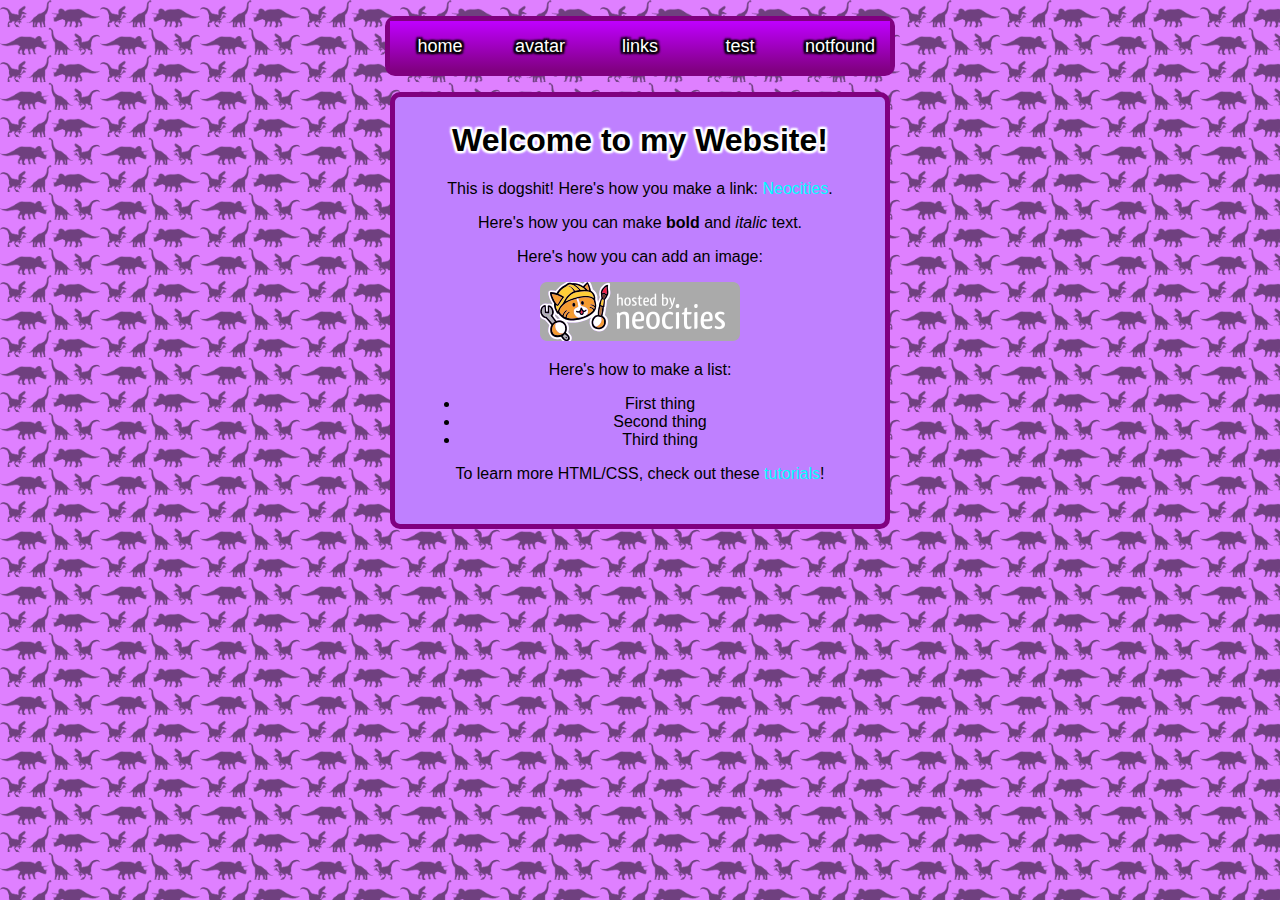
<file: index.html>
<!DOCTYPE html>
<html>
  <head>
    <meta charset="UTF-8">
    <meta name="viewport" content="width=device-width, initial-scale=1.0">
    <title>The web site of dinosour</title>
    <!-- The style.css file allows you to change the look of your web pages.
         If you include the next line in all your web pages, they will all share the same look.
         This makes it easier to make new pages for your site. -->
    <link href="assets/styles/default.css" rel="stylesheet" type="text/css" media="screen">
    <link href="assets/styles/dark.css" rel="stylesheet" type="text/css" media="only screen and (prefers-color-scheme: dark)">
  </head>
  <body>
    <div id="bg"></div>
    <iframe src="pages/navbar.html" title="navbar"></iframe>
    <div class="lighttest">
      <h1 class="str1">Welcome to my Website!</h1>
  
      <p>This is dogshit! Here's how you make a link: <a href="https://neocities.org">Neocities</a>.</p>
  
      <p>Here's how you can make <strong>bold</strong> and <em>italic</em> text.</p>
  
      <p>Here's how you can add an image:</p>
      <img src="assets/images/neocities.png" style="float:none;">
  
      <p>Here's how to make a list:</p>
  
      <ul>
        <li>First thing</li>
        <li>Second thing</li>
        <li>Third thing</li>
      </ul>
  
      <p>To learn more HTML/CSS, check out these <a href="https ://neocities.org/tutorials">tutorials</a>!</p>
    </div>
    <br>
  </body>
</html>
</file>
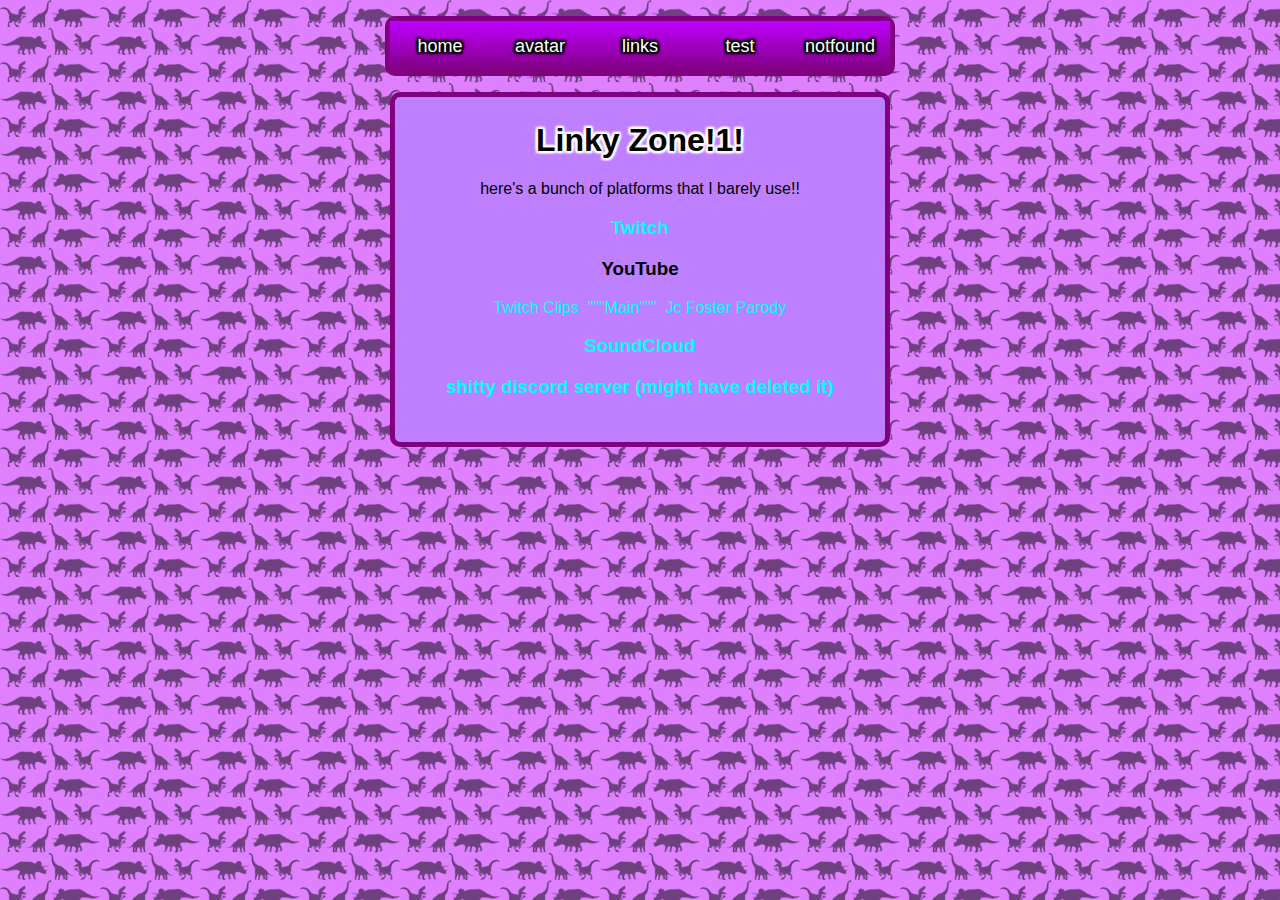
<file: pages/links.html>
<!DOCTYPE html>
<html>
    <head>
        <meta charset="UTF-8">
        <meta name="viewport" content="width=device-width, initial-scale=1.0">
        <title>Dino's Links</title>
        <link href="../assets/styles/default.css" rel="stylesheet" type="text/css" media="screen">
        <link href="../assets/styles/dark.css" rel="stylesheet" type="text/css" media="only screen and (prefers-color-scheme: dark)">
    </head>
    <body>
        <div id="bg"></div>
        <iframe src="navbar.html" title="navbar"></iframe>
        <div>
            <h1 class="str1">Linky Zone!1!</h1>

            <p>here's a bunch of platforms that I barely use!!</p>
            <a href="https://www.twitch.tv/dinosour609"     target="_blank"><h3>Twitch</h3></a>
            <h3>YouTube</h3>
            <a href="https://www.youtube.com/@dinosour609" target="_blank">Twitch Clips</a>&nbsp;
            <a href="https://www.youtube.com/@djastrobrando8222" target="_blank">"""Main"""</a>&nbsp;
            <a href="https://www.youtube.com/@jcfister" target="_blank">Jc Foster Parody</a>
            <a href="https://soundcloud.com/dwin_dle" target="_blank"><h3>SoundCloud</h3></a>
            <a href="https://discord.com/invite/zSTQmgtwZp" target="_blank"><h3>shitty discord server (might have deleted it)</h3></a>
        </div>
    </body>
</html>
</file>
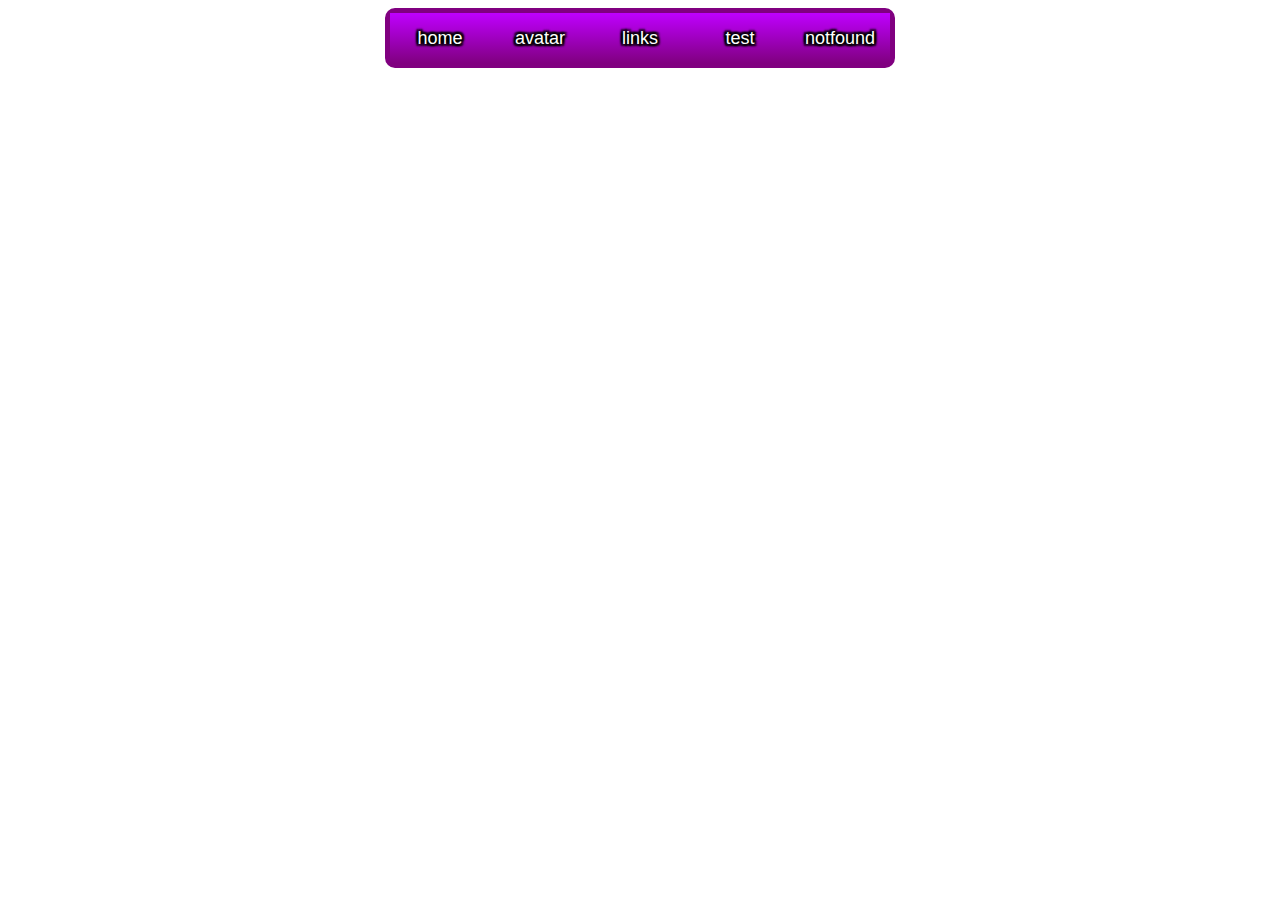
<file: pages/navbar.html>
<!DOCTYPE html>
<html>
  <head>
    <meta charset="UTF-8">
    <meta name="viewport" content="width=device-width, initial-scale=1.0">
    <title>you shouldn't be here</title>
    <link href="../assets/styles/default.css" rel="stylesheet" type="text/css" media="screen">
    <link href="../assets/styles/dark.css" rel="stylesheet" type="text/css" media="only screen and (prefers-color-scheme: dark)">
    <base target="_top">
  </head>
  <body style="background-image:none; background-color:rgba(0,0,0,0);">
      <div style="height:60px; max-width:510px; padding:0;">
        <a class="btn str0" href="../index.html"><div><p>home</p></div></a>
        <a class="btn str0" href="wack.html"><div><p>avatar</p></div></a>
        <a class="btn str0" href="links.html"><div><p>links</p></div></a>
        <a class="btn str0" href="test.html"><div><p>test</p></div></a>
        <a class="btn str0" href="../not_found.html"><div><p>notfound</p></div></a>
      </div>
  </body>
</html>
</file>
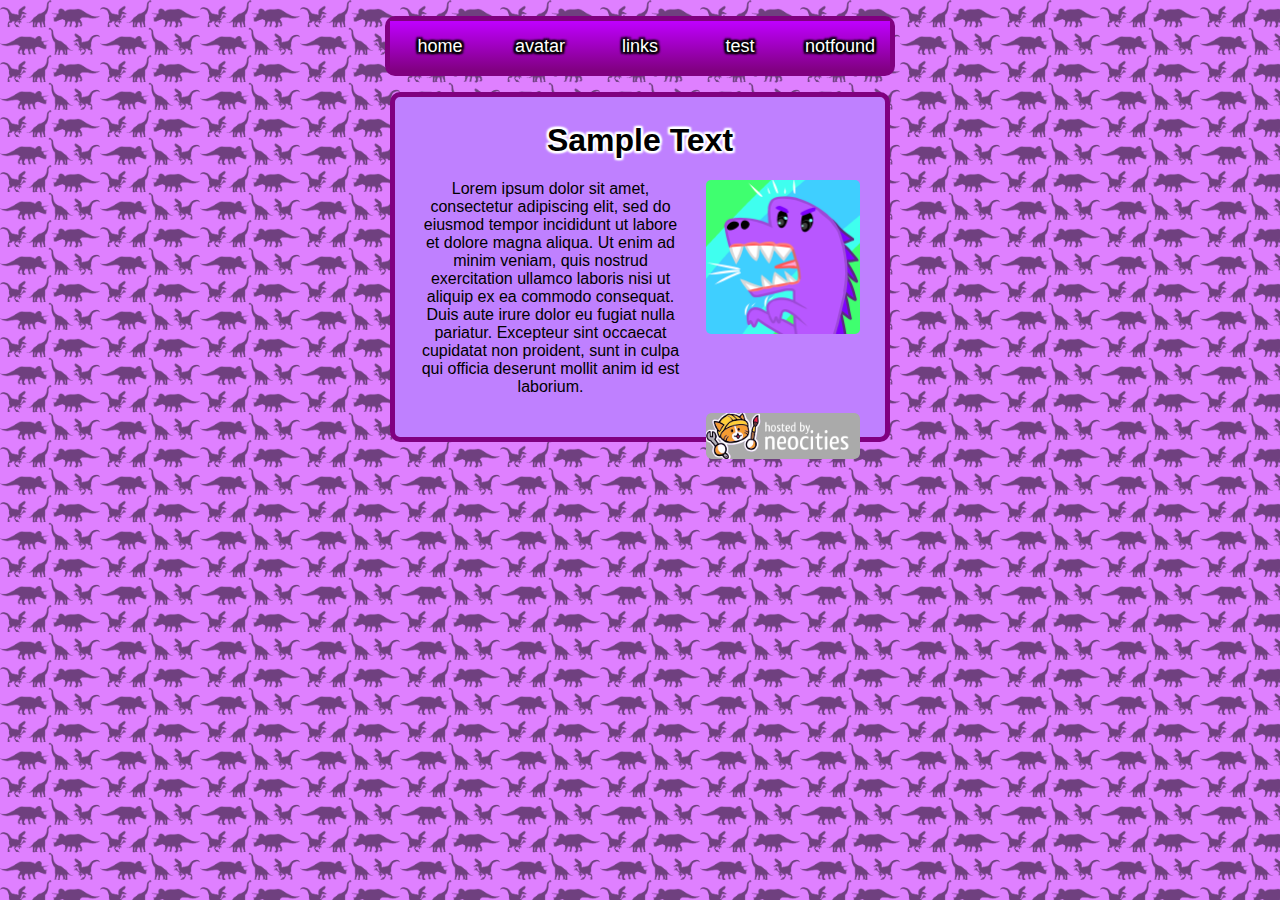
<file: pages/test.html>
<!DOCTYPE html>
<html>
  <head>
    <meta charset="UTF-8">
    <meta name="viewport" content="width=device-width, initial-scale=1.0">
    <title>Test Page</title>
    <link href="../assets/styles/default.css" rel="stylesheet" type="text/css" media="screen">
    <link href="../assets/styles/dark.css" rel="stylesheet" type="text/css" media="only screen and (prefers-color-scheme: dark)">
  </head>
  <body>
    <div id="bg"></div>
    <iframe src="navbar.html" title="navbar"></iframe>
    <div>
      <h1 class="str1">Sample Text</h1>
      <div style="width:35%; padding:0; float:right; height:275px; border:none; margin-left:25px;">
        <img alt="purple dino not barney" src="../assets/images/rawr.png" style="width:100%; margin-bottom:75px;">
        <img alt="neocities" src="../assets/images/neocities.png" style="width:100%;">
      </div>
      <p>Lorem ipsum dolor sit amet, consectetur adipiscing elit, sed do eiusmod tempor incididunt ut labore et dolore magna aliqua. Ut enim ad minim veniam, quis nostrud exercitation ullamco laboris nisi ut aliquip ex ea commodo consequat. Duis aute irure dolor eu fugiat nulla pariatur. Excepteur sint occaecat cupidatat non proident, sunt in culpa qui officia deserunt mollit anim id est laborium.</p>
    </div>
  </body>
</html>
</file>
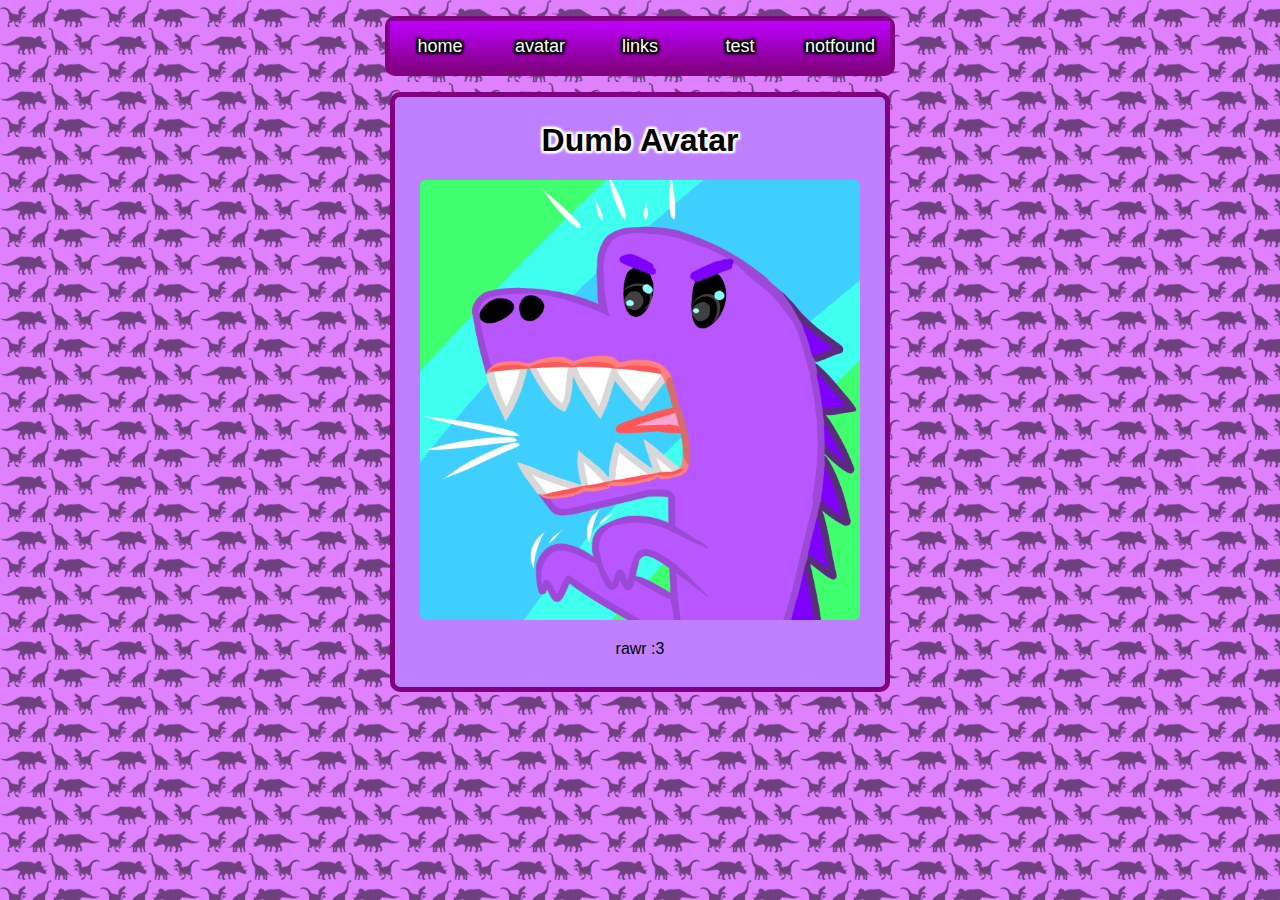
<file: pages/wack.html>
<!DOCTYPE html>
<html>
  <head>
    <meta charset="UTF-8">
    <meta name="viewport" content="width=device-width, initial-scale=1.0">
    <title>Dino Avatar</title>
    <link href="../assets/styles/default.css" rel="stylesheet" type="text/css" media="screen">
    <link href="../assets/styles/dark.css" rel="stylesheet" type="text/css" media="only screen and (prefers-color-scheme: dark)">
  </head>
  <body>
    <div id="bg"></div>
    <iframe src="navbar.html" title="navbar"></iframe>
    <div style="height:600px;">
      <h1 class="str1">Dumb Avatar</h1>
      <img src="../assets/images/rawr.png" alt="dinosaur pfp" style="width:100%; height:auto;">
      <p>rawr :3</p>
    </div>
  </body>
</html>
</file>
<file: assets/styles/default.css>
/* CSS is how you can add style to your website, such as colors, fonts, and positioning of your
   HTML content. To learn how to do something, just try searching Google for questions like
   "how to change link color." */

* {
    box-sizing:border-box;
}

@keyframes glide {
    from {background-position:0 0;}
    to {background-position:500px 275px;}
}

body {
    background-color:#df80ff;
    color:#000;
    font-family:"comic sans ms", "chalkboard se", "comic neue", sans-serif;
    text-align:center;
}

#bg {
    overflow:auto;
    position:absolute;
    background-color:rgba(0,0,0,0);
    border:none;
}

#bg::before {
    content:"";
    position:fixed;
    top:0;
    left:0;
    right:0;
    z-index:-1;
    display:block;
    background-image:url("../images/dinos.png");
    background-size:100px;
    width:100%;
    height:100%;
    filter:opacity(50%);
    animation:glide 30s linear infinite;
}

iframe {
    border:none;
    width:100%;
    height:80px;
    margin:auto;
    text-align:inherit;
}

h1 {
    margin-top:0;
}

img {
    border-radius:5px;
}

div {
 background-color:#bf80ff;
 border:solid 5px #800080;
 border-radius:10px;
 max-width:500px;
 margin:auto;
 text-align:inherit;
 padding:25px;
}

.str0 {
    text-shadow: 2px 2px 2px #000,
    -2px -2px 2px #000,
    -2px 2px 2px #000,
    2px -2px 2px #000,
    2px 0px 2px #000,
    -2px 0px 2px #000,
    0px 2px 2px #000,
    0px -2px 2px #000;
}

.str1 {
    text-shadow: 2px 2px 2px #fff,
    -2px -2px 2px #fff,
    -2px 2px 2px #fff,
    2px -2px 2px #fff,
    2px 0px 2px #fff,
    -2px 0px 2px #fff,
    0px 2px 2px #fff,
    0px -2px 2px #fff;
}

.btn {
    text-decoration:none;
    width:100px;
    display:block;
    float:left;
    height:100%;
}

.btn:hover {
    text-decoration:none;
}

.btn div {
    font-size:18px;
    color:#fff;
    background-image:linear-gradient(#bf00ff,#800080);
    border:none;
    border-radius:0;
    width:100px;
    height:100%;
    margin:0;
    display:table;
    padding:10px;
}

.btn div:hover {
    background-image:linear-gradient(#800080,#bf00ff);
    border:solid 2px #800080;
}

.btn p {
    display:table-cell;
    vertical-align:middle;
}

a:link {
 color:#0ff;
 text-decoration:none;
}

a:visited {
 color:#0ff;
 text-decoration:none;
}

a:hover {
 color:#0ff;
 text-decoration:underline;
}

a:active {
 color:#fff;
 text-decoration:underline;
}
</file>
<file: assets/styles/dark.css>
body {
    background-color:#400080;
    color:#fff;
}

#bg::before {
    filter:invert(100%) opacity(50%);
}

div {
    background-color:#004080;
    border-color:#800040;
}

.str0 {
    text-shadow: 2px 2px 2px #fff,
    -2px -2px 2px #fff,
    -2px 2px 2px #fff,
    2px -2px 2px #fff,
    2px 0px 2px #fff,
    -2px 0px 2px #fff,
    0px 2px 2px #fff,
    0px -2px 2px #fff;
}

.str1 {
    text-shadow: 2px 2px 2px #000,
    -2px -2px 2px #000,
    -2px 2px 2px #000,
    2px -2px 2px #000,
    2px 0px 2px #000,
    -2px 0px 2px #000,
    0px 2px 2px #000,
    0px -2px 2px #000;
}

.btn div {
    background-image:linear-gradient(#7f00ff,#800040);
    color:#000;
}

.btn div:hover {
    background-image:linear-gradient(#800040,#7f00ff);
    border-color:#800040;
}
</file>
